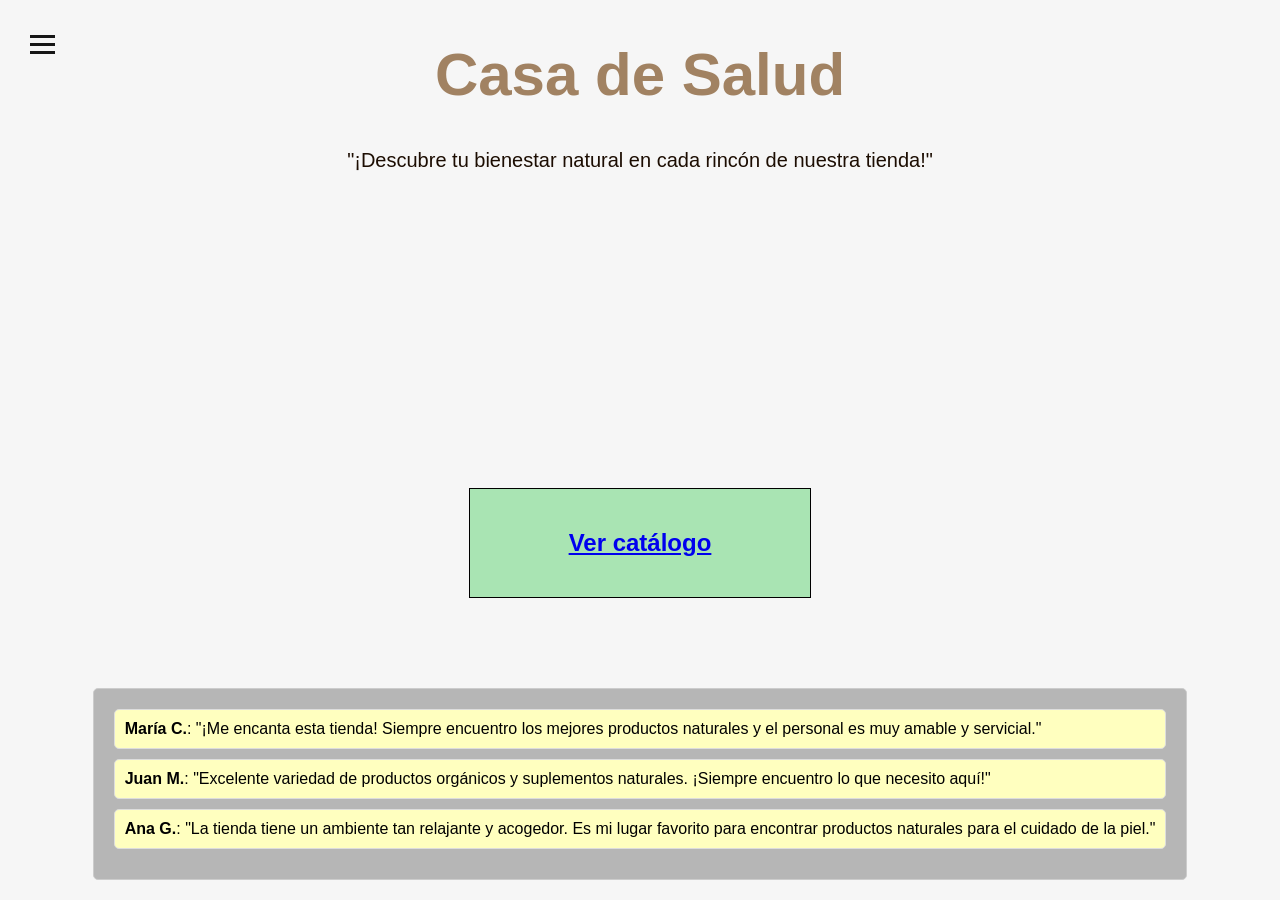
<file: Main/index.html>
<!DOCTYPE html>
<html lang="en">
<head>
    <meta charset="UTF-8">
    <meta name="viewport" content="width=device-width, initial-scale=1.0">
    <link rel="stylesheet" href="paul.css">
    <title>Tienda Naturista</title>
</head>
<body>
<div class="container">
    <div class="content">
        <h1>Casa de Salud</h1>
        <p>"¡Descubre tu bienestar natural en cada rincón de nuestra tienda!"</p>
    </div>
    <nav class="navigation">
        <ul>
            <li><a href="Main/index.html">Inicio</a></li>
            <li><a href="about.html">Acerca de</a></li>
            <li><a href="services.html">Servicios</a></li>
            <li><a href="catalogo.html">Catalogo</a></li>
        </ul>
    </nav>
    
    <button class="toggle-btn" onclick="toggleNav()">
        <div class="menu-icon"></div>
        <div class="menu-icon"></div>
        <div class="menu-icon"></div>
    </button>
</div>
<!-- Título "Catálogo" centrado debajo del título principal -->
<a href="catalogo.html" style="display: block; text-align: center; border: 1px solid black;background-color:  rgb(169, 228, 179); padding: 20px; margin: 70px auto; width: 300px; height: fit-content;"><h2>Ver catálogo</h2></a>

<div class="contenedor">
    <div class="comentarios">
        <div class="comentario">
            <span class="nombre">María C.</span>: "¡Me encanta esta tienda! Siempre encuentro los mejores productos naturales y el personal es muy amable y servicial."
        </div>
        
        <div class="comentario">
            <span class="nombre">Juan M.</span>: "Excelente variedad de productos orgánicos y suplementos naturales. ¡Siempre encuentro lo que necesito aquí!"
        </div>
        <div class="comentario">
            <span class="nombre">Ana G.</span>: "La tienda tiene un ambiente tan relajante y acogedor. Es mi lugar favorito para encontrar productos naturales para el cuidado de la piel."
        </div>
        <!-- Más comentarios aquí -->
    </div>
</div>
<script src="script.js"></script>
</body>
</html>
</file>
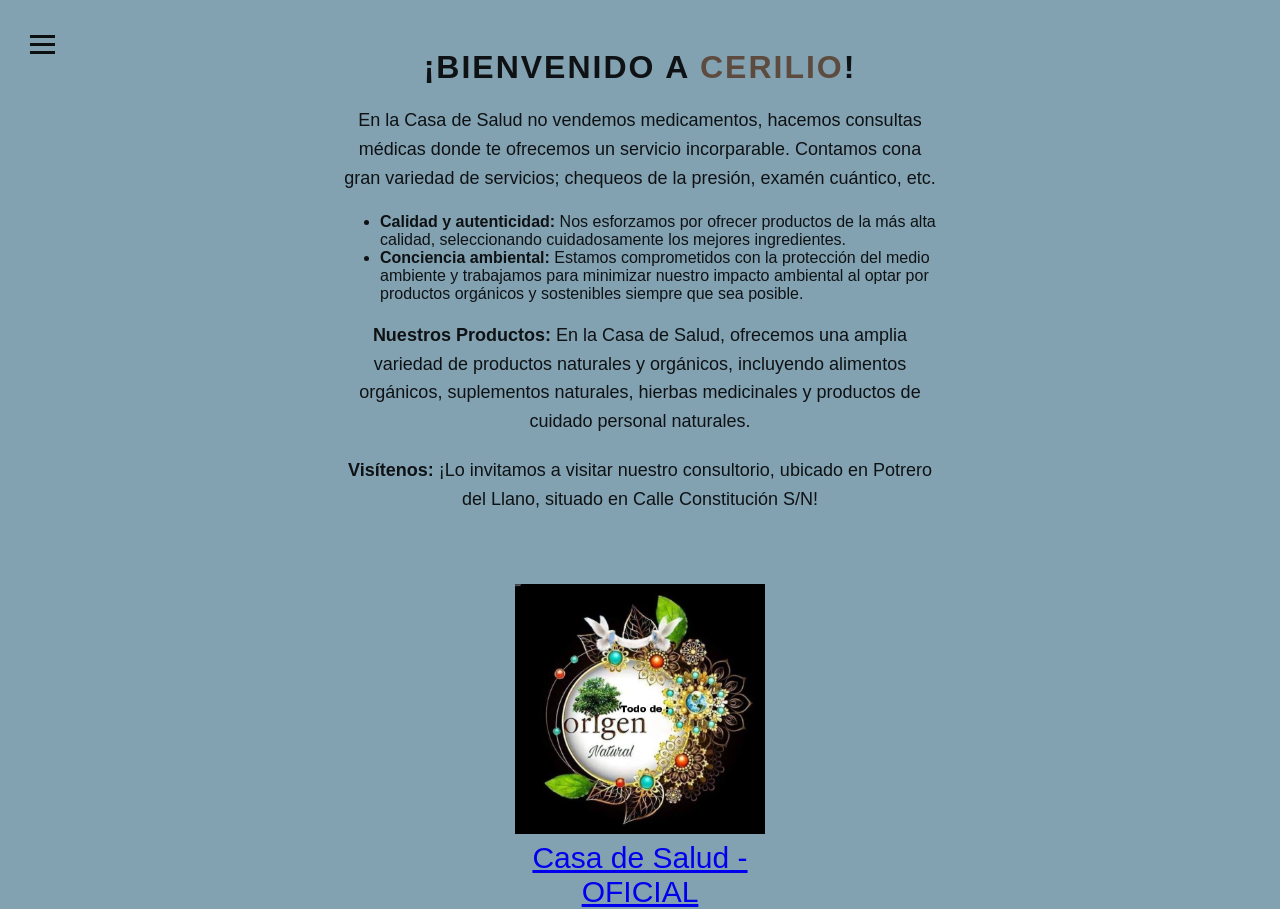
<file: Main/about.html>
<!DOCTYPE html>
<html lang="es">
<head>
<meta charset="UTF-8">
<meta name="viewport" content="width=device-width, initial-scale=1.0">
<title>Verde Saludable</title>
<style>
  body {
    background-color: #82a1b1;
    color: #000000e3;
    font-family: 'Baskerville Old Face', sans-serif;
    text-align: center;
    padding: 20px;
  }

  h1 {
    font-size: 32px;
    text-transform: uppercase;
    letter-spacing: 2px;
    margin-bottom: 20px;
  }

  p {
    font-size: 18px;
    line-height: 1.6;
    margin-bottom: 20px;
  }

  .container {
    max-width: 600px;
    margin: 0 auto;
  }
  
  .navigation {
            position: fixed;
            top: 0;
            left: -250px;
            width: 250px;
            height: 100%;
            background: #333;
            transition: 0.3s;
            padding-top: 60px;
        }

        .navigation ul {
            list-style-type: none;
            padding: 0;
        }

        .navigation ul li {
            padding: 15px;
        }

        .navigation ul li a {
            text-decoration: none;
            color: #ffffff;
            display: block;
        }

        .toggle-btn {
            position: absolute;
            top: 20px;
            left: 20px;
            background: transparent;
            border: none;
            cursor: pointer;
            padding: 10px;
            z-index: 999;
        }

        .menu-icon {
            width: 25px;
            height: 3px;
            background-color: #000000e8;
            margin: 5px 0;
        }
        .facebook{
    position: relative;
    text-align: center;
    font-size: 30px;
    width: 300px;
    height: 300px;
    top: 50px;
    left: 150px;
}
</style>
</head>
<body>

<div class="container">
  <h1>¡Bienvenido a <span style="color: #5e4b3f;">Cerilio</span>!</h1>
  <p>En la Casa de Salud no vendemos medicamentos, hacemos consultas médicas donde te ofrecemos un servicio incorparable. Contamos cona gran variedad de servicios; chequeos de la presión, examén cuántico, etc.</p>
  <ul style="text-align: left;">
    <li><strong>Calidad y autenticidad:</strong> Nos esforzamos por ofrecer productos de la más alta calidad, seleccionando cuidadosamente los mejores ingredientes.</li>
    <li><strong>Conciencia ambiental:</strong> Estamos comprometidos con la protección del medio ambiente y trabajamos para minimizar nuestro impacto ambiental al optar por productos orgánicos y sostenibles siempre que sea posible.</li>
  </ul>
  <p><strong>Nuestros Productos:</strong> En la Casa de Salud, ofrecemos una amplia variedad de productos naturales y orgánicos, incluyendo alimentos orgánicos, suplementos naturales, hierbas medicinales y productos de cuidado personal naturales.</p>
  <p><strong>Visítenos:</strong> ¡Lo invitamos a visitar nuestro consultorio, ubicado en Potrero del Llano, situado en Calle Constitución S/N!</p>
    <div class="facebook">
      <img src="Imagenes/fb.jpg" alt="Facebook" width="250px" height="250px"><br>
      <a href="https://www.facebook.com/profile.php?id=100089863830899">Casa de Salud - OFICIAL</a>
  </div> 

<nav class="navigation">
    <ul>
        <li><a href="index.html">Inicio</a></li>
        <li><a href="about.html">Acerca de</a></li>
        <li><a href="services.html">Servicios</a></li>
    </ul>
</nav>
<button class="toggle-btn" onclick="toggleNav()">
    <div class="menu-icon"></div>
    <div class="menu-icon"></div>
    <div class="menu-icon"></div>
</button>
</div>
<script src="script.js"></script>
</body>
</html>
</file>
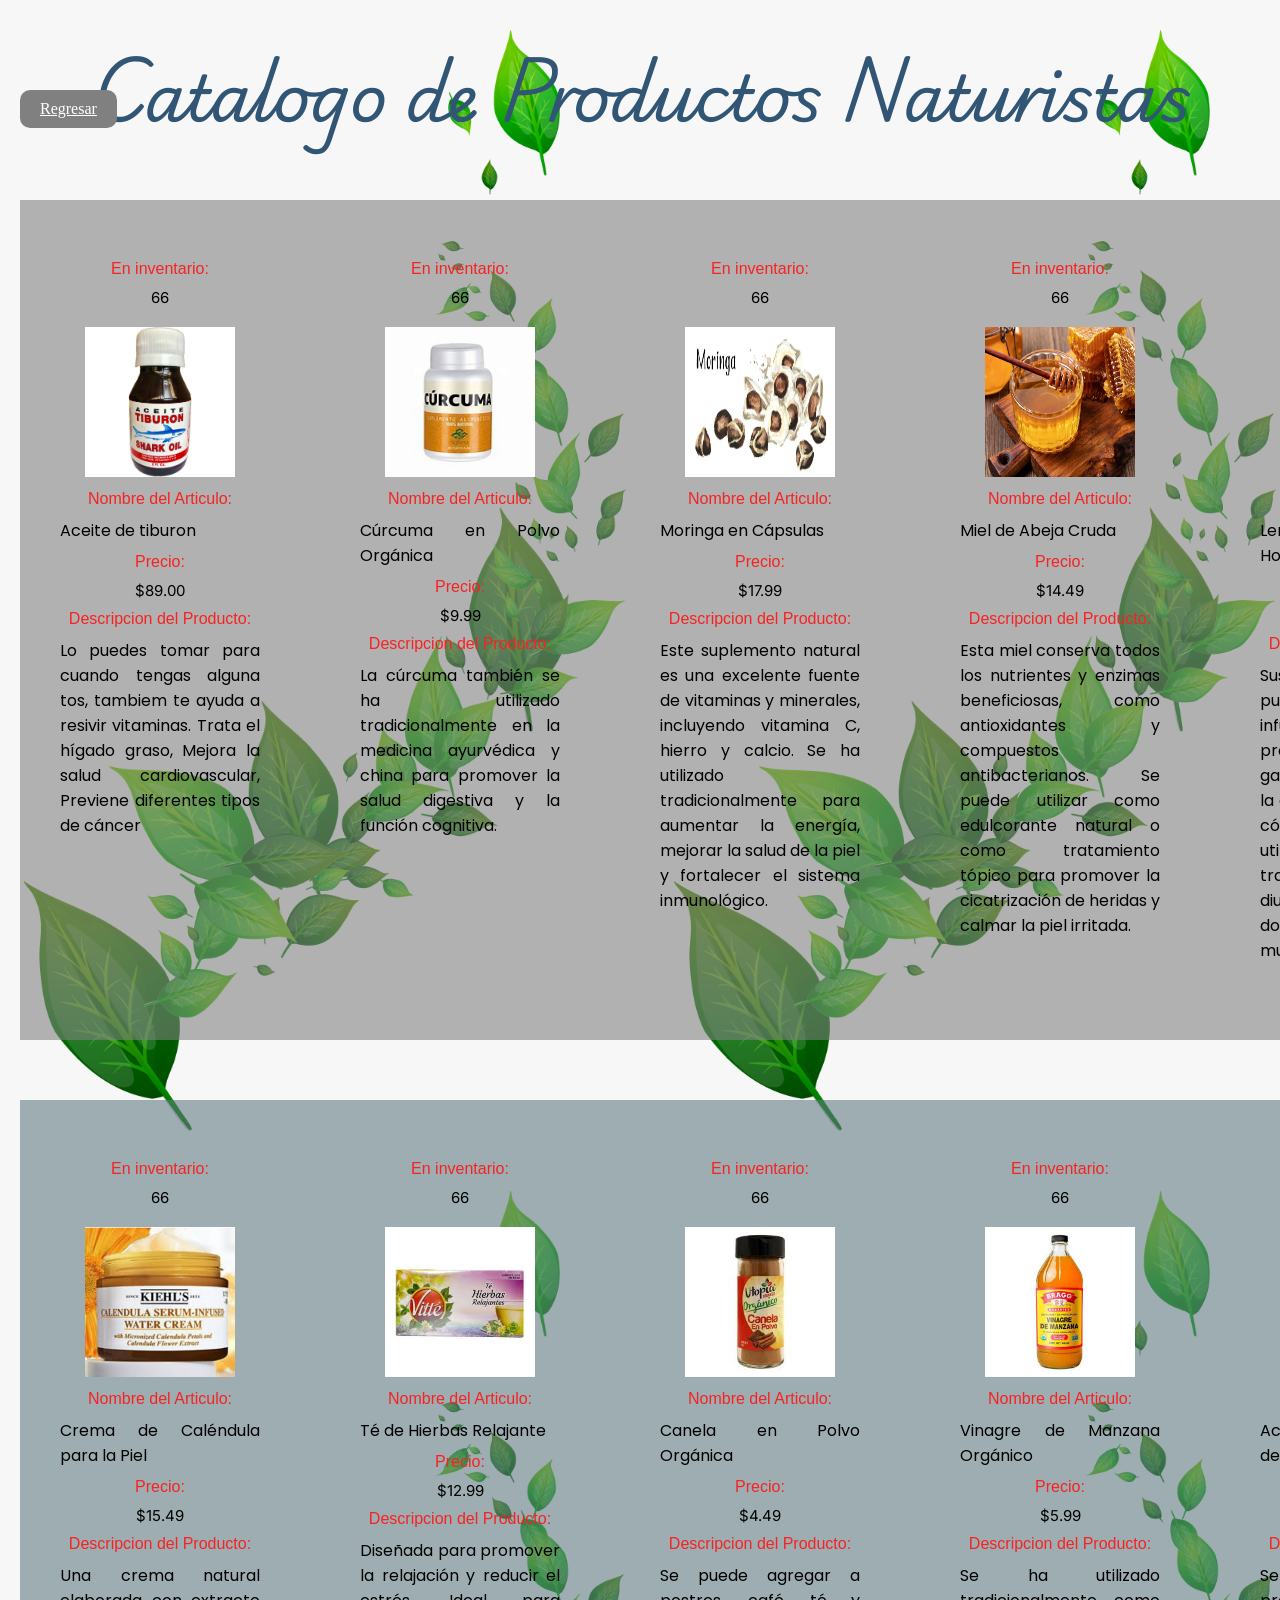
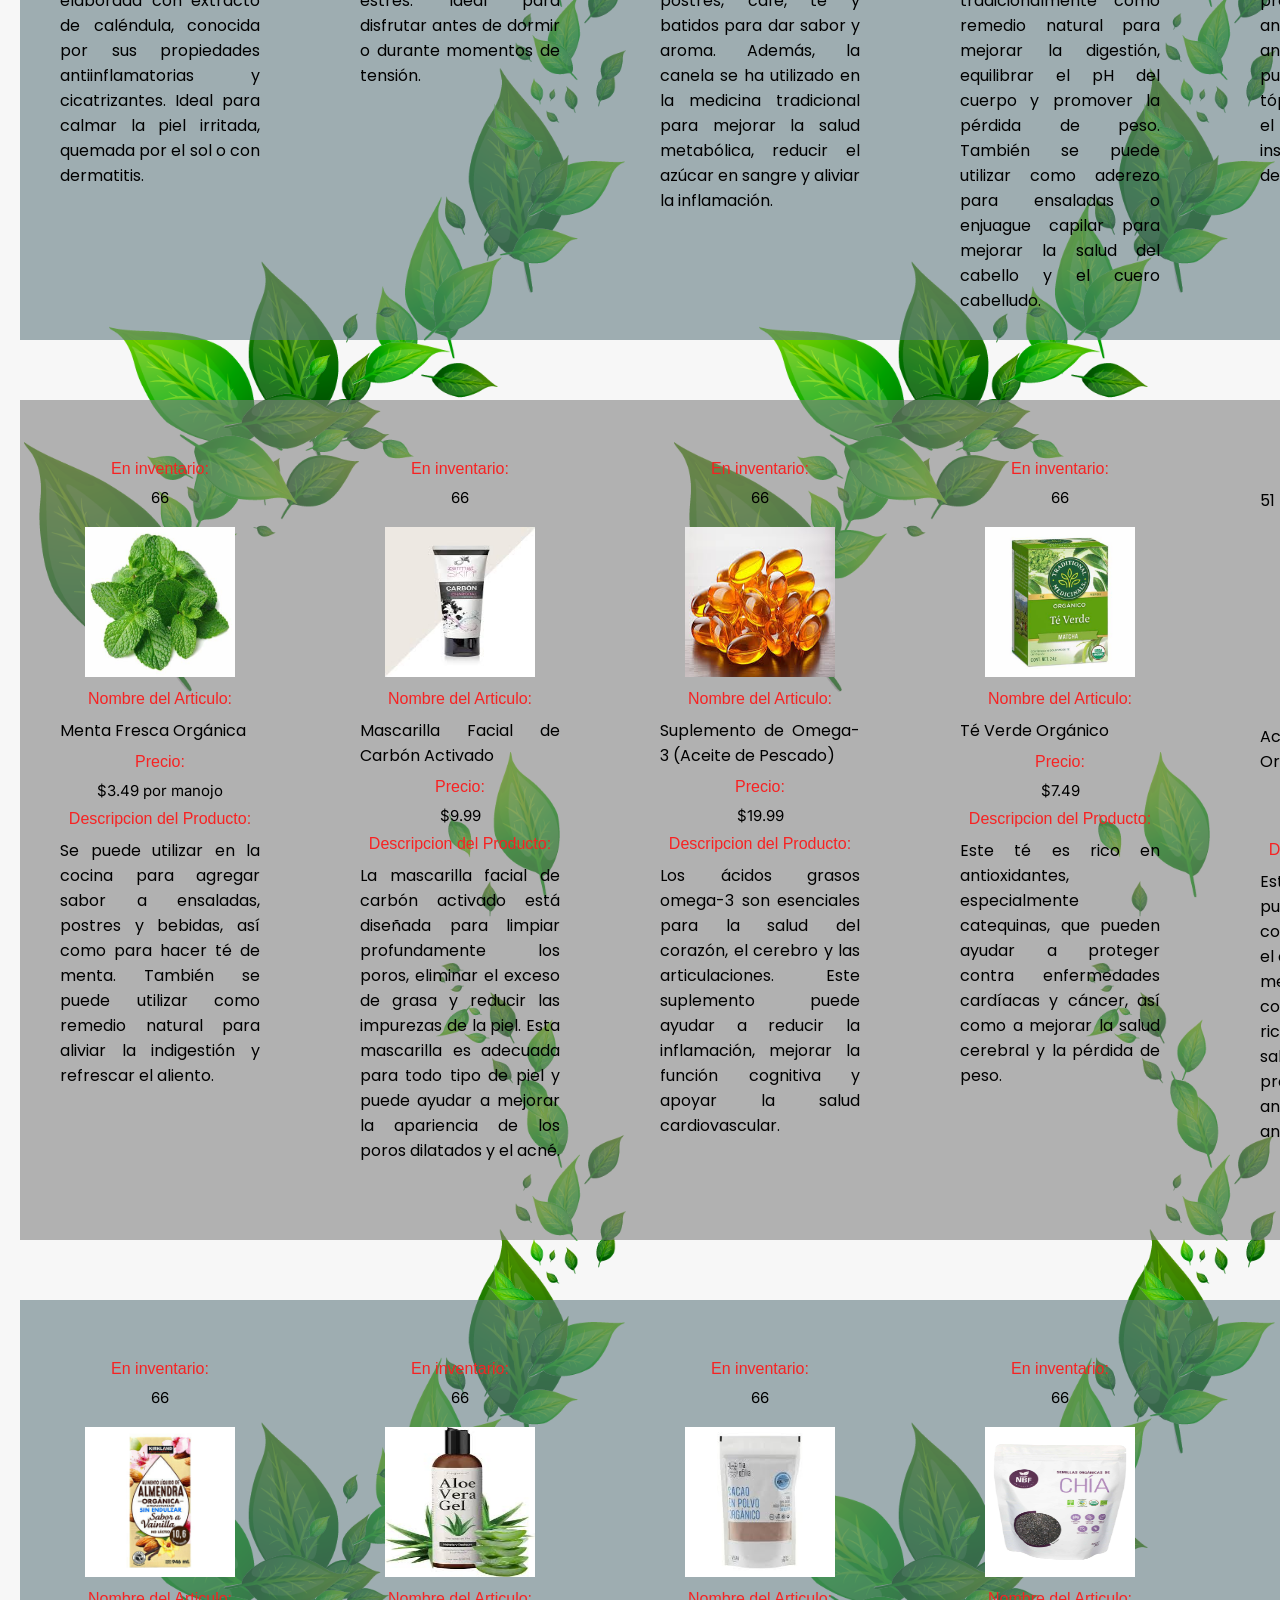
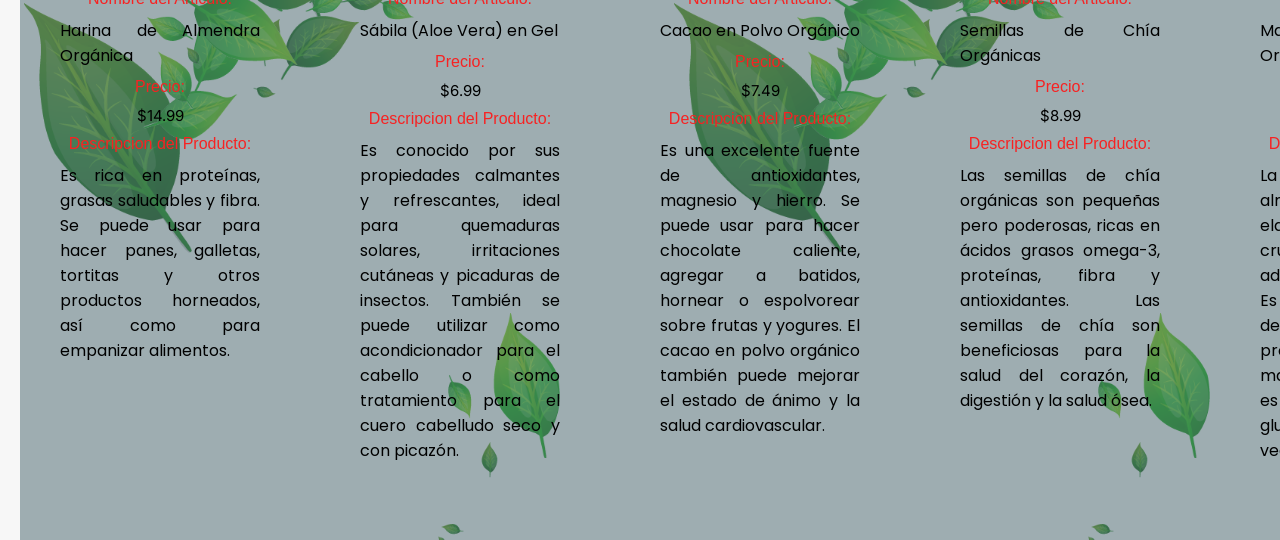
<file: Main/catalogo.html>
<!DOCTYPE html>
<html lang="en">
<head>
    <meta charset="UTF-8">
    <meta name="viewport" content="width=device-width, initial-scale=1.0">
    <link rel="stylesheet" href="catalogo.css">
    <title>Catalogo de Productos Naturistas</title>
</head>
<body background="Imagenes/fondo.png">
        <h1>Catalogo de Productos Naturistas</h1>
        <div class="btnregresar">
            <a href="index.html">Regresar</a>
        </div>
    <div class="button-container-1">
        <button type="button" class="btn1">
            <span class="tit">
                En inventario:
            </span>
            <P class="inventario">
                66
            </p>
            <img src="Imagenes/aceitetib.jpg"/><br>
            <span class="tit">
                Nombre del Articulo:
            </span>
                <p>
                    Aceite de tiburon
                </p>
            <span class="tit">
                Precio:
            </span>
                <P class="inventario">
                    $89.00
                </p>
            <span class="tit">
                Descripcion del Producto:
            </span>
                <p>
                    Lo puedes tomar para cuando tengas alguna tos, tambiem te ayuda a resivir vitaminas. 
                    Trata el hígado graso, Mejora la salud cardiovascular,
                    Previene diferentes tipos de cáncer
                    
                </p>
        </button>
        <button type="button" class="btn2">
            <span class="tit">
                En inventario:
            </span>
            <P class="inventario">
                66
            </p>
            <img src="Imagenes/curcuma.jpg"/><br>
            <span class="tit">
                Nombre del Articulo: 
            </span>
                <p>
                    Cúrcuma en Polvo Orgánica
                </p>
            <span class="tit">
                Precio: 
            </span>
                    <P class="inventario">
                    $9.99
                </p>
            <span class="tit">
                Descripcion del Producto:
            </span>
                <p>
                    La cúrcuma también se ha utilizado tradicionalmente en la medicina ayurvédica y china para promover la salud digestiva
                     y la función cognitiva.
                </p>
        </button>
        <button type="button" class="btn3">
            <span class="tit">
                En inventario:
            </span>
            <P class="inventario">
                66
            </p>
            <img src="Imagenes/profile2.webp"/><br>
            <span class="tit">
                Nombre del Articulo: 
            </span>
                <p>
                    Moringa en Cápsulas
                </p>
            <span class="tit">
                Precio:
            </span>
                <P class="inventario">
                    $17.99
                </p>
            <span class="tit">
                Descripcion del Producto:
            </span>
                <p>
                    Este suplemento natural es una excelente fuente de vitaminas y minerales, incluyendo vitamina C, hierro y calcio.
                     Se ha utilizado tradicionalmente para aumentar la energía, mejorar la salud de la piel y fortalecer el sistema inmunológico.
                </p>
        </button>
        <button type="button" class="btn4">
            <span class="tit">
                En inventario:
            </span>
            <P class="inventario">
                66
            </p>
            <img src="Imagenes/profile4.webp"/><br>
            <span class="tit">
                Nombre del Articulo:
            </span>
                <p>
                    Miel de Abeja Cruda
                </p>
            <span class="tit">
                Precio:
            </span>
                <P class="inventario">
                    $14.49
                </p>
            <span class="tit">
                Descripcion del Producto:
            </span>
                <p>
                    Esta miel conserva todos los nutrientes y enzimas beneficiosas, 
                    como antioxidantes y compuestos antibacterianos. 
                    Se puede utilizar como edulcorante natural 
                    o como tratamiento tópico para promover la cicatrización de heridas y calmar la piel irritada.
                </p>
        </button>
        <button type="button" class="btn5">
            <span class="tit">
                En inventario:
            </span>
            <P class="inventario">
                66
            </p>
            <img src="Imagenes/profile5.webp"/><br>
            <span class="tit">
                Nombre del Articulo:
            </span>
                <p>
                    Lengua de Chucho en Hojas Secas
                </p>
            <span class="tit">
                Precio:
            </span>
                <P class="inventario">
                    $8.99
                </p>
            <span class="tit">
                Descripcion del Producto:
            </span>
                <p>
                    Sus hojas secas se pueden preparar como infusión para aliviar problemas gastrointestinales como la acidez estomacal
                     y los cólicos.
                     Además, se ha utilizado tradicionalmente como diurético y para aliviar dolores articulares y musculares.
                </p>
        </button>
    </div>
    <div class="button-container-2">
        <button type="button" class="btn1">
            <span class="tit">
                En inventario:
            </span>
            <P class="inventario">
                66
            </p>
            <img src="Imagenes/cadendula.jpg" /><br>
            <span class="tit">
                Nombre del Articulo:
            </span>
                <p>
                    Crema de Caléndula para la Piel
                </p>
            <span class="tit">
                Precio:
            </span>
                <P class="inventario">
                    $15.49
                </p>
            <span class="tit">
                Descripcion del Producto:
            </span>
                <p>
                    Una crema natural elaborada con extracto de caléndula, conocida por sus propiedades
                     antiinflamatorias y cicatrizantes. Ideal para calmar la piel irritada, 
                     quemada por el sol o con dermatitis.
                </p>
        </button>
        <button type="button" class="btn2">
            <span class="tit">
                En inventario:
            </span>
            <P class="inventario">
                66
            </p>
            <img src="Imagenes/hierba.jpg"/><br>
            <span class="tit">
                Nombre del Articulo:
            </span>
                <p>
                    Té de Hierbas Relajante
                </p>
            <span class="tit">
                Precio:
            </span>
                <P class="inventario">
                    $12.99
                </p>
            <span class="tit">
                Descripcion del Producto:
            </span>
                <p>
                    Diseñada para promover la relajación
                     y reducir el estrés. Ideal para disfrutar antes de dormir o durante momentos de tensión.
                </p>
        </button>
        <button type="button" class="btn3">
            <span class="tit">
                En inventario:
            </span>
            <P class="inventario">
                66
            </p>
            <img src="Imagenes/canela.jpg"/><br>
            <span class="tit">
                Nombre del Articulo:
            </span>
                <p>
                    Canela en Polvo Orgánica
                </p>
            <span class="tit">
                Precio:
            </span>
                <P class="inventario">
                    $4.49
                </p>
            <span class="tit">
                Descripcion del Producto:
            </span>
                <p>
                     Se puede agregar a postres, 
                     café, té y batidos para dar sabor y aroma. Además, la canela se ha utilizado en la medicina tradicional para mejorar 
                     la salud metabólica, reducir el azúcar en sangre y aliviar la inflamación.
                </p>
        </button>
        <button type="button" class="btn4">
            <span class="tit">
                En inventario:
            </span>
            <P class="inventario">
                66
            </p>
            <img src="Imagenes/vgremanzana.jpg"/><br>
            <span class="tit">
                Nombre del Articulo:
            </span>
                <p>
                    Vinagre de Manzana Orgánico
                </p>
            <span class="tit">
                Precio:
            </span>
                <P class="inventario">
                    $5.99
                </p>
            <span class="tit">
                Descripcion del Producto:
            </span>
                <p>
                    Se ha utilizado tradicionalmente como remedio natural para mejorar la digestión, equilibrar el pH del cuerpo y
                      promover la pérdida de peso. También se puede utilizar como aderezo para ensaladas o enjuague capilar para mejorar la salud 
                      del cabello y el cuero cabelludo.
                </p>
        </button>
        <button type="button" class="btn5">
            <span class="tit">
                En inventario:
            </span>
            <P class="inventario">
                66
            </p>
            <img src="Imagenes/aceitearbol.jpg"/><br>
            <span class="tit">
                Nombre del Articulo:
            </span>
                <p>
                    Aceite Esencial de Árbol de Té
                </p>
            <span class="tit">
                Precio:
            </span>
                <P class="inventario">
                    $13.99
                </p>
            <span class="tit">
                Descripcion del Producto:
            </span>
                <p>
                    Se utiliza por sus propiedades
                     antisépticas y antiinflamatorias. Se puede aplicar tópicamente para tratar el acné, las picaduras de insectos y las infecciones
                      de la piel.
                </p>
        </button>
    </div>
    <div class="button-container-3">
        <button type="button" class="btn1">
            <span class="tit">
                En inventario:
            </span>
            <P class="inventario">
                66
            </p>
            <img src="Imagenes/Menta.jpg"/><br>
            <span class="tit">
                Nombre del Articulo:
            </span>
                <p>
                    Menta Fresca Orgánica
                </p>
            <span class="tit">
                Precio:
            </span>
                <P class="inventario">
                    $3.49 por manojo
                </p>
            <span class="tit">
                Descripcion del Producto:
            </span>
                <p>
                    Se puede utilizar
                     en la cocina para agregar sabor a ensaladas, postres y bebidas, así como para hacer té de menta. También se puede utilizar
                      como remedio natural para aliviar la indigestión y refrescar el aliento.
                </p>
        </button>
        <button type="button" class="btn2">
            <span class="tit">
                En inventario:
            </span>
            <P class="inventario">
                66
            </p>
            <img src="Imagenes/carbon.jpg"/><br>
            <span class="tit">
                Nombre del Articulo:
            </span>
                <p>
                    Mascarilla Facial de Carbón Activado
                </p>
            <span class="tit">
                Precio:
            </span>
                <P class="inventario">
                    $9.99
                </p>
            <span class="tit">
                Descripcion del Producto:
            </span>
                <p>
                    La mascarilla facial de carbón activado está diseñada para limpiar profundamente los poros, eliminar el exceso de grasa y 
                    reducir las impurezas de la piel. Esta 
                    mascarilla es adecuada para todo tipo de piel y puede ayudar a mejorar la apariencia de los poros dilatados y el acné.
                </p>
        </button>
        <button type="button" class="btn3">
            <span class="tit">
                En inventario:
            </span>
            <P class="inventario">
                66
            </p>
            <img src="Imagenes/images.jpg"/><br>
            <span class="tit">
                Nombre del Articulo:
            </span>
                <p>
                    Suplemento de Omega-3 (Aceite de Pescado)
                </p>
            <span class="tit">
                Precio:
            </span>
                <P class="inventario">
                    $19.99
                </p>
            <span class="tit">
                Descripcion del Producto:
            </span>
                <p>
                     Los ácidos grasos omega-3 son esenciales para la salud del corazón, el cerebro y las articulaciones. 
                     Este suplemento puede ayudar a reducir la inflamación, mejorar la función cognitiva y apoyar la salud cardiovascular.
                </p>
        </button>
        <button type="button" class="btn4">
            <span class="tit">
                En inventario:
            </span>
            <P class="inventario">
                66
            </p>
            <img src="Imagenes/verder.jpg"/><br>
            <span class="tit">
                Nombre del Articulo:
            </span>
                <p>
                    Té Verde Orgánico
                </p>
            <span class="tit">
                Precio:
            </span>
                <P class="inventario">
                    $7.49
                </p>
            <span class="tit">
                Descripcion del Producto:
            </span>
                <p>
                    Este té es rico en antioxidantes, especialmente catequinas, que pueden ayudar a proteger contra enfermedades cardíacas y cáncer,
                    así como a mejorar la salud cerebral y la pérdida de peso.
                </p>
        </button>
        <button type="button" class="btn5">
            <span class="tit">
                En inventario:
            </span>
            <p>
                51
            </p>
            <img src="Imagenes/aceitecc.jpg"/><br>
            <span class="tit">
                Nombre del Articulo:
            </span>
                <p>
                    Aceite de Coco Virgen Orgánico
                </p>
            <span class="tit">
                Precio:
            </span>
                <P class="inventario">
                    $10.99
                </p>
            <span class="tit">
                Descripcion del Producto:
            </span>
                <p>
                    Este aceite versátil se puede utilizar para cocinar, hidratar la piel y el cabello, así como para mejorar la salud bucal como 
                    enjuague bucal. Es rico en ácidos grasos saludables y tiene propiedades antibacterianas y antifúngicas.
                </p>
        </button>
    </div>
    <div class="button-container-4">
        <button type="button" class="btn1">
            <span class="tit">
                En inventario:
            </span>
            <P class="inventario">
                66
            </p>
            <img src="Imagenes/almendra.jpeg"/><br>
            <span class="tit">
                Nombre del Articulo:
            </span>
                <p>
                    Harina de Almendra Orgánica
                </p>
            <span class="tit">
                Precio:
            </span>
                <P class="inventario">
                    $14.99
                </p>
            <span class="tit">
                Descripcion del Producto:
            </span>
                <p>
                    Es rica en proteínas, grasas saludables y fibra. Se puede usar para hacer panes, galletas, tortitas y otros productos horneados,
                    así como para empanizar alimentos.
                </p>
        </button>
        <button type="button" class="btn2">
            <span class="tit">
                En inventario:
            </span>
            <P class="inventario">
                66
            </p>
            <img src="Imagenes/veragel.jpg"/><br>
            <span class="tit">
                Nombre del Articulo:
            </span>
                <p>
                    Sábila (Aloe Vera) en Gel
                </p>
            <span class="tit">
                Precio:
            </span>
                <P class="inventario">
                    $6.99
                </p>
            <span class="tit">
                Descripcion del Producto:
            </span>
                <p>
                     Es conocido por sus propiedades calmantes y refrescantes, ideal para quemaduras solares, irritaciones cutáneas y picaduras de 
                     insectos. También se puede utilizar como acondicionador para el cabello o como tratamiento para el cuero cabelludo seco y con 
                     picazón.
                </p>
        </button>
        <button type="button" class="btn3">
            <span class="tit">
                En inventario:
            </span>
            <P class="inventario">
                66
            </p>
            <img src="Imagenes/cacaopolvo.jpg"/><br>
            <span class="tit">
                Nombre del Articulo:
            </span>
                <p>
                    Cacao en Polvo Orgánico
                </p>
            <span class="tit">
                Precio:
            </span>
                <P class="inventario">
                    $7.49
                </p>
            <span class="tit">
                Descripcion del Producto:
            </span>
                <p>
                    Es una excelente fuente de antioxidantes, magnesio y hierro. Se puede usar para hacer chocolate caliente, agregar a batidos, 
                    hornear o espolvorear sobre frutas y yogures. El cacao en polvo orgánico también puede mejorar el estado de ánimo y la salud
                    cardiovascular.
                </p>
        </button>
        <button type="button" class="btn4">
            <span class="tit">
                En inventario:
            </span>
            <P class="inventario">
                66
            </p>
            <img src="Imagenes/CHIA-1-scaled-1.jpg"/><br>
            <span class="tit">
                Nombre del Articulo:
            </span>
                <p>
                    Semillas de Chía Orgánicas
                </p>
            <span class="tit">
                Precio:
            </span>
                <P class="inventario">
                    $8.99
                </p>
            <span class="tit">
                Descripcion del Producto:
            </span>
                <p>
                    Las semillas de chía orgánicas son pequeñas pero poderosas, ricas en ácidos grasos omega-3, proteínas,
                     fibra y antioxidantes. 
                     Las semillas de chía son beneficiosas para la salud del corazón, la digestión y la salud ósea.
                </p>
        </button>
        <button type="button" class="btn5">
            <span class="tit">
                En inventario:
            </span>
            <P class="inventario">
                66
            </p>
            <img src="Imagenes/mantequilla-de-almendra-001.jpg"/><br>
            <span class="tit">
                Nombre del Articulo:
            </span>
                <p>
                    Mantequilla de Almendra Orgánica
                </p>
            <span class="tit">
                Precio:
            </span>
                <P class="inventario">
                    $12.99
                </p>
            <span class="tit">
                Descripcion del Producto:
            </span>
                <p>
                    La mantequilla de almendra orgánica se elabora con almendras crudas y orgánicas, sin aditivos ni conservantes.
                     Es una excelente fuente de grasas saludables, proteínas y fibra. La mantequilla de almendra es naturalmente libre de gluten y apta para dietas veganas. 
                </p>
        </button>
    </div>
</body>
</html>
</file>
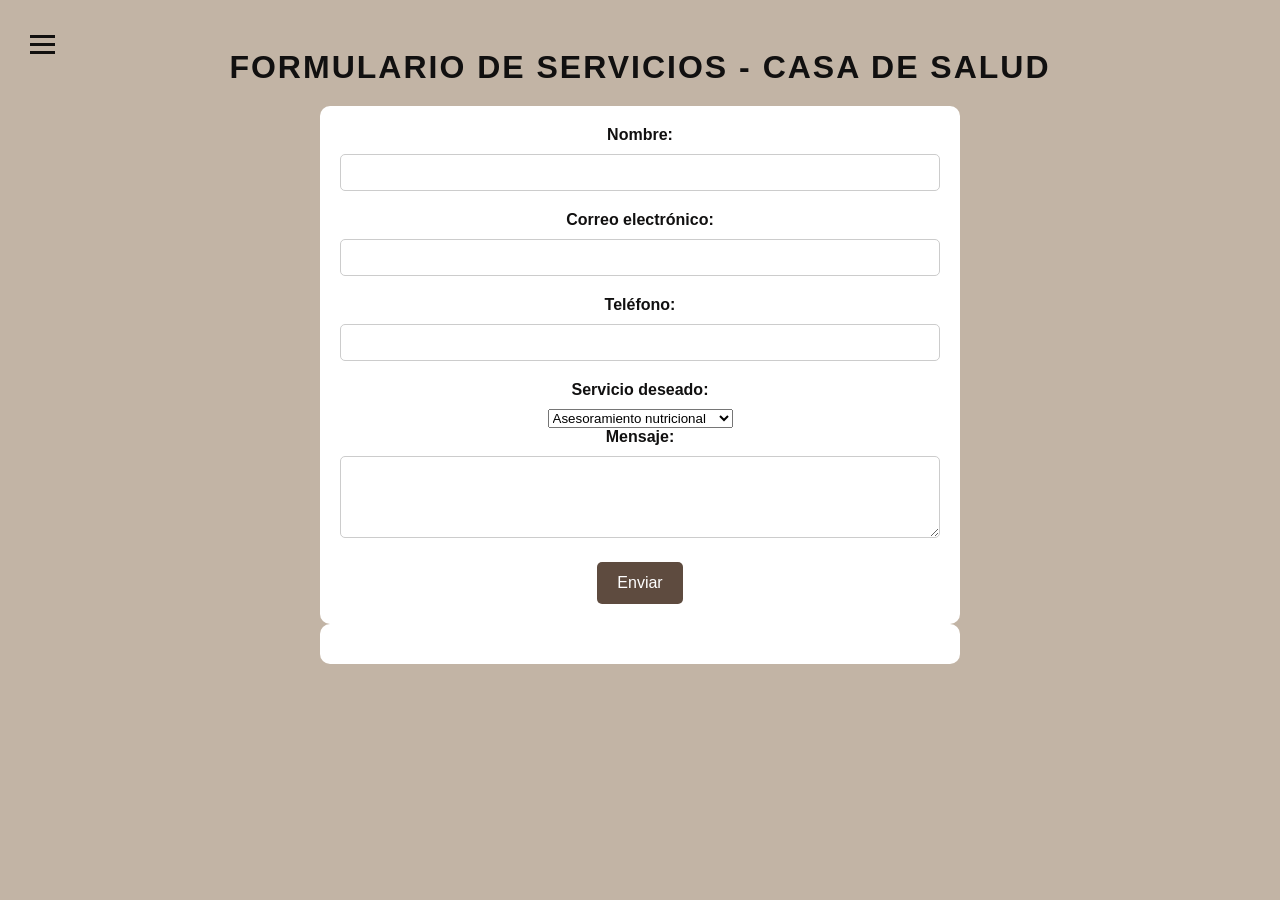
<file: Main/services.html>
<!DOCTYPE html>
<html lang="es">
<head>
<meta charset="UTF-8">
<meta name="viewport" content="width=device-width, initial-scale=1.0">
<title>Formulario de Servicios - Cerilio</title>
<style>
  body {
    background-color: #c2b4a5;
    color: #111010;
    font-family: 'Baskerville Old Face', sans-serif;
    text-align: center;
    padding: 20px;
  }

  h1 {
    font-size: 32px;
    text-transform: uppercase;
    letter-spacing: 2px;
    margin-bottom: 20px;
  }

  form {
    max-width: 600px;
    margin: 0 auto;
    background-color: #fff;
    padding: 20px;
    border-radius: 10px;
  }

  label {
    display: block;
    margin-bottom: 10px;
    font-weight: bold;
  }

  input[type="text"],
  input[type="email"],
  textarea {
    width: 100%;
    padding: 10px;
    margin-bottom: 20px;
    border: 1px solid #ccc;
    border-radius: 5px;
    box-sizing: border-box;
  }

  input[type="submit"] {
    background-color: #5e4b3f;
    color: #fff;
    border: none;
    padding: 12px 20px;
    font-size: 16px;
    cursor: pointer;
    border-radius: 5px;
  }

  input[type="submit"]:hover {
    background-color: #4c3a2f;
  }
  
  .navigation {
            position: fixed;
            top: 0;
            left: -250px;
            width: 250px;
            height: 100%;
            background: #333;
            transition: 0.3s;
            padding-top: 60px;
        }

        .navigation ul {
            list-style-type: none;
            padding: 0;
        }

        .navigation ul li {
            padding: 15px;
        }

        .navigation ul li a {
            text-decoration: none;
            color: #ffffff;
            display: block;
        }

        .toggle-btn {
            position: absolute;
            top: 20px;
            left: 20px;
            background: transparent;
            border: none;
            cursor: pointer;
            padding: 10px;
            z-index: 999;
        }

        .menu-icon {
            width: 25px;
            height: 3px;
            background-color: #000000e8;
            margin: 5px 0;
        }
</style>
</head>
<body>

<h1>Formulario de Servicios - Casa de Salud</h1>

<form action="#" method="post">
  <label for="nombre">Nombre:</label>
  <input type="text" id="nombre" name="nombre" required>

  <label for="email">Correo electrónico:</label>
  <input type="email" id="email" name="email" required>

  <label for="telefono">Teléfono:</label>
  <input type="text" id="telefono" name="telefono" required>

  <label for="servicio">Servicio deseado:</label>
  <select id="servicio" name="servicio">
    <option value="Asesoramiento nutricional">Asesoramiento nutricional</option>
    <option value="Consulta herbal">Consulta herbal</option>
    <option value="Clases de cocina saludable">Clases de cocina saludable</option>
    <option value="Otros">Otros</option>
  </select>

  <label for="mensaje">Mensaje:</label>
  <textarea id="mensaje" name="mensaje" rows="4" required></textarea>

  <input type="submit" value="Enviar">
</form>
<form action="enviar_formulario.php" method="post"></form>

<nav class="navigation">
    <ul>
        <li><a href="index.html">Inicio</a></li>
        <li><a href="about.html">Acerca de</a></li>
        <li><a href="services.html">Servicios</a></li>
    </ul>
</nav>
<button class="toggle-btn" onclick="toggleNav()">
    <div class="menu-icon"></div>
    <div class="menu-icon"></div>
    <div class="menu-icon"></div>
</button>
</div>
<script src="script.js"></script>

</body>
</html>
</file>
<file: Main/paul.css>
body, html {
    background-color: #f6f6f6f6;
    margin: 0;
    padding: 0;
    height: 100%;
    font-family: Arial, sans-serif;
}

.container {
    display: flex;
    justify-content: center;
    align-items: flex-start;
    height: 100vh;
    position: relative;
    overflow-x: hidden;
}

.content {
    text-align: center;
}

h1 {
    color: rgb(161, 130, 98);
    font-size: 60px;
}

p {
    color: rgb(28, 13, 2);
    font-size: 20px;
}

.navigation {
    position: fixed;
    top: 0;
    left: -250px;
    width: 250px;
    height: 100%;
    background: #333;
    transition: 0.3s;
    padding-top: 60px;
}

.navigation ul {
    list-style-type: none;
    padding: 0;
}

.navigation ul li {
    padding: 15px;
}

.navigation ul li a {
    text-decoration: none;
    color: #ffffff;
    display: block;
}

.toggle-btn {
    position: absolute;
    top: 20px;
    left: 20px;
    background: transparent;
    border: none;
    cursor: pointer;
    padding: 10px;
    z-index: 999;
}

.menu-icon {
    width: 25px;
    height: 3px;
    background-color: #000000e8;
    margin: 5px 0;
}
body {
    display: flex;
    flex-direction: column;
    min-height: 100vh; /* Para asegurar que la sección de comentarios se mantenga en la parte inferior */
    margin: 0;
}
.contenedor {
    flex: 1; /* Para que ocupe todo el espacio disponible */
    display: flex;
    justify-content: center; /* Para centrar horizontalmente */
    align-items: flex-end; /* Para alinear en la parte inferior */
}
.comentarios {
    margin: 20px;
    padding: 20px;
    border: 1px solid #ccc;
    border-radius: 5px;
    background-color: #b6b6b6;
}
.comentario {
    margin-bottom: 10px;
    padding: 10px;
    border: 1px solid #ddd;
    border-radius: 5px;
    background-color: #ffffbf;
}
.nombre {
    font-weight: bold;
}
.texto {
    margin-top: 5px;
}
</file>
<file: Main/catalogo.css>
@import url('https://fonts.googleapis.com/css2?family=Playwrite+NZ:wght@100..400&display=swap');
 
 @import url('https://fonts.googleapis.com/css2?family=Playwrite+NZ:wght@100..400&family=Poppins:ital,wght@0,100;0,200;0,300;0,400;0,500;0,600;0,700;0,800;0,900;1,100;1,200;1,300;1,400;1,500;1,600;1,700;1,800;1,900&display=swap');
 
 @import url('https://fonts.googleapis.com/css2?family=Inter:wght@100..900&display=swap');
 
 *{
    margin: 0;
    padding: 10px;
 }

 body {
   background-repeat: repeat;
   background-size: 650px;
 }

 h1 {
   font-family: "Playwrite NZ", cursive;
   font-optical-sizing: auto;
    font-size: 64px;
    color: #315574;
    text-align: center;
 }

 p {
   font-family: "Poppins";
   font-size: 16px;
   text-align: justify;
 }

 img {
   width: 150px;
   height: 150px;
 }

 .btnregresar {
   position: absolute;
   top: 10%;
   border-radius: 10px 10px 10px 10px;
   background: gray;
 }

 a {
   color: white;
 }

.button-container-1 {
    display: flex-box;
    position: absolute;
    top: 200px;
    width: 1450px;
    height: 800px;
    margin: 0;
    padding: 20px;
    border: 0;
    justify-items: baseline;
    background: rgba(128, 128, 128, 0.58);
 }

 .button-container-2 {
    display: flex-box;
    position: absolute;
    top: 1100px;
    width: 1450px;
    height: 800px;
    margin: 0;
    padding: 20px;
    border: 0;
    justify-items: baseline;
    background: rgba(96, 121, 128, 0.58);
 }

 .button-container-3 {
    display: flex-box;
    position: absolute;
    width: 1450px;
    height: 800px;
    top: 2000px;
    margin: 0;
    padding: 20px;
    border: 0;
    justify-items: baseline;
    background: rgba(128, 128, 128, 0.58);
 }

 .button-container-4 {
    display: flex-box;
    position: absolute;
    width: 1450px;
    height: 800px;
    top: 2900px;
    margin: 0;
    padding: 20px;
    border: 0;
    justify-items: baseline;
    background: rgba(96, 121, 128, 0.58);
 }

 .btn1 {
    position: absolute;
    left: 20px;
    top: 50px;
    width: 240px;
    height: max-content;
    background: transparent;
    border: none;
 }

 .btn2 {
    position: absolute;
    left: 320px;
    top: 50px;
    width: 240px;
    height: max-content;
    background: transparent;
    border: none;
 }

 .btn3 {
    position: absolute;
    left: 620px;
    top: 50px;
    width: 240px;
    height: max-content;
    background: transparent;
    border: none;
 }

 .btn4 {
    position: absolute;
    left: 920px;
    top: 50px;
    width: 240px;
    height: max-content;
    background: transparent;
    border: none;
 }

 .btn5 {
    position: absolute;
    left: 1220px;
    top: 50px;
    width: 240px;
    height: max-content;
    background: transparent;
    border: none;
 }

 .tit {
   font-family: Helvetica;
   font-size: 16px;
   text-align: center;
   color: #f72222;
 }

  .inventario {
    font-family: 'Inter';
    font-size: 15px;
    text-align: center;
  }
</file>
